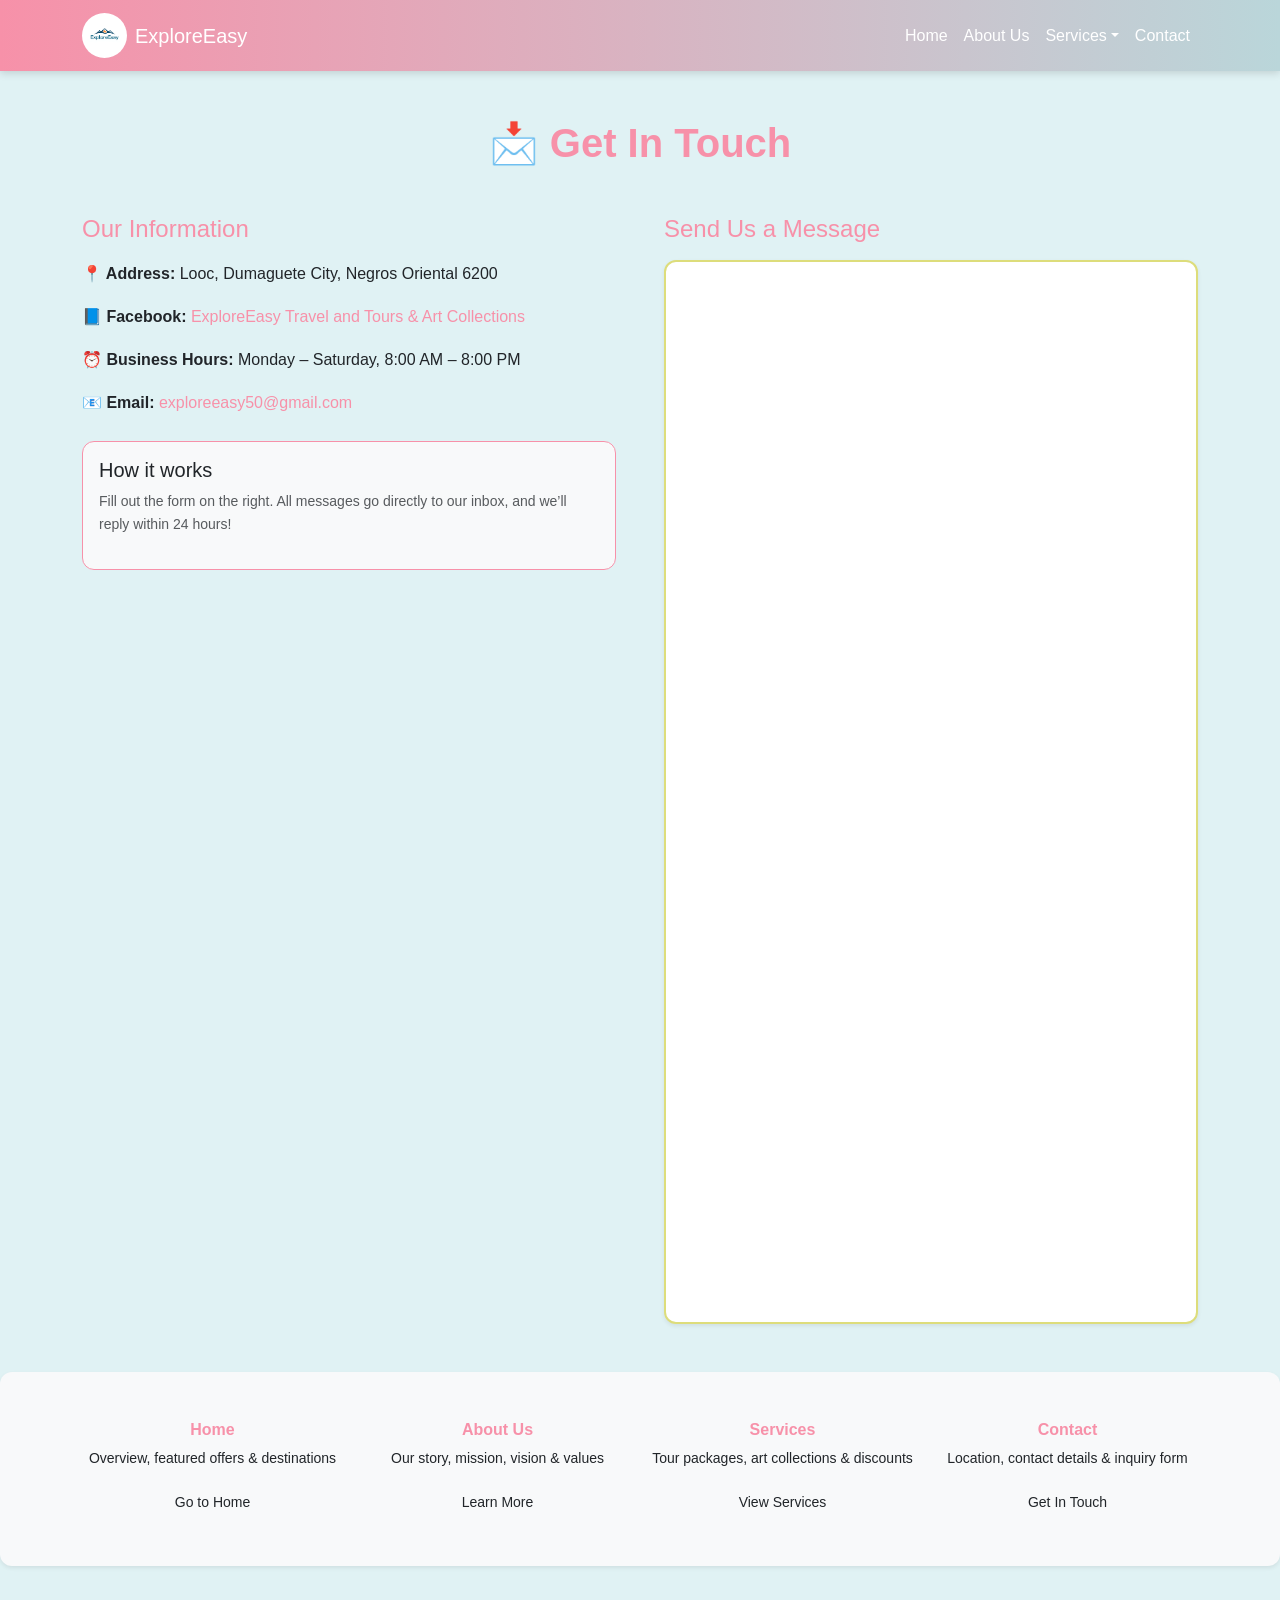
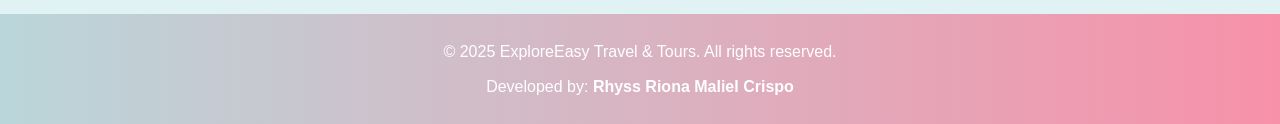
<file: contact.html>
<!DOCTYPE html>
<html lang="en">
<head>
  <meta charset="UTF-8">
  <meta name="viewport" content="width=device-width, initial-scale=1.0">
  <title>Contact Us | ExploreEasy</title>
  <link href="https://cdn.jsdelivr.net/npm/bootstrap@5.3.0/dist/css/bootstrap.min.css" rel="stylesheet">
  <link rel="stylesheet" href="css/style.css">
</head>
<body>

<nav class="navbar navbar-expand-lg navbar-dark custom-nav sticky-top">
  <div class="container">
    <a class="navbar-brand d-flex align-items-center gap-2" href="index.html">
      <img src="images/logo.png" alt="ExploreEasy Logo" width="45" height="45" class="rounded-circle">
      <span>ExploreEasy</span>
    </a>
    <button class="navbar-toggler" type="button" data-bs-toggle="collapse" data-bs-target="#navMenu">
      <span class="navbar-toggler-icon"></span>
    </button>
    <div class="collapse navbar-collapse" id="navMenu">
      <ul class="navbar-nav ms-auto">
        <li class="nav-item"><a class="nav-link" href="index.html">Home</a></li>
        <li class="nav-item"><a class="nav-link" href="about.html">About Us</a></li>
        <li class="nav-item dropdown">
          <a class="nav-link dropdown-toggle" href="#" role="button" data-bs-toggle="dropdown">Services</a>
          <ul class="dropdown-menu custom-dropdown">
            <li><a class="dropdown-item" href="services.html#packages">Travel Packages</a></li>
            <li><a class="dropdown-item" href="services.html#art">Art Collections</a></li>
            <li><a class="dropdown-item" href="services.html#promos">Promos & Discounts</a></li>
          </ul>
        </li>
        <li class="nav-item"><a class="nav-link active" href="contact.html">Contact</a></li>
      </ul>
    </div>
  </div>
</nav>

<section class="container my-5">
  <h2 class="text-center text-heading display-6 fw-bold mb-5 fade-in">📩 Get In Touch</h2>
  <div class="row g-5">
    <div class="col-md-6 fade-in-left">
      <h4 class="mb-3 text-pink">Our Information</h4>
      <p><strong>📍 Address:</strong> Looc, Dumaguete City, Negros Oriental 6200</p>
      <p><strong>📘 Facebook:</strong> 
        <a href="https://www.facebook.com/profile.php?id=61591680080529" target="_blank" class="text-decoration-none text-pink fw-medium">
          ExploreEasy Travel and Tours & Art Collections
        </a>
      </p>
      <p><strong>⏰ Business Hours:</strong> Monday – Saturday, 8:00 AM – 8:00 PM</p>
      
      <!-- ✅ CORRECT CLICKABLE EMAIL LINK -->
      <p><strong>📧 Email:</strong> 
        <a href="mailto:exploreeasy50@gmail.com" class="text-decoration-none text-pink fw-medium">
          exploreeasy50@gmail.com
        </a>
      </p>

      <div class="mt-4 p-3 bg-light rounded border border-pink">
        <h5>How it works</h5>
        <p class="small text-muted">Fill out the form on the right. All messages go directly to our inbox, and we’ll reply within 24 hours!</p>
      </div>
    </div>

    <div class="col-md-6 fade-in-right">
      <h4 class="mb-3 text-pink">Send Us a Message</h4>
      <div class="custom-form p-0 rounded shadow-sm hover-shadow overflow-hidden">
        <iframe 
          src="https://docs.google.com/forms/d/e/1FAIpQLSdizxQe27wzhN6L3rJ4hO1qpDpNfhZAm-7OCoCTQ51wvxb7LA/viewform?embedded=true" 
          width="100%" 
          height="1060" 
          frameborder="0" 
          marginheight="0" 
          marginwidth="0"
          style="border-radius: 8px; display: block;"
        >
          Loading…
        </iframe>
      </div>
    </div>
  </div>
</section>

<!-- Navigation Links Area (no heading) -->
<section class="bg-light py-5 mt-5 rounded shadow-sm">
  <div class="container">
    <div class="row text-center">
      <div class="col-md-3">
        <h6 class="fw-bold text-pink">Home</h6>
        <p class="small">Overview, featured offers & destinations</p>
        <a href="index.html" class="btn btn-outline-pink btn-sm w-75">Go to Home</a>
      </div>
      <div class="col-md-3">
        <h6 class="fw-bold text-pink">About Us</h6>
        <p class="small">Our story, mission, vision & values</p>
        <a href="about.html" class="btn btn-outline-pink btn-sm w-75">Learn More</a>
      </div>
      <div class="col-md-3">
        <h6 class="fw-bold text-pink">Services</h6>
        <p class="small">Tour packages, art collections & discounts</p>
        <a href="services.html" class="btn btn-outline-pink btn-sm w-75">View Services</a>
      </div>
      <div class="col-md-3">
        <h6 class="fw-bold text-pink">Contact</h6>
        <p class="small">Location, contact details & inquiry form</p>
        <a href="contact.html" class="btn btn-outline-pink btn-sm w-75">Get In Touch</a>
      </div>
    </div>
  </div>
</section>

<footer class="custom-footer py-4 mt-5">
  <div class="container text-center">
    <p class="mb-2">© 2025 ExploreEasy Travel & Tours. All rights reserved.</p>
    <p class="mb-0">Developed by: <strong>Rhyss Riona Maliel Crispo</strong></p>
  </div>
</footer>

<script src="https://cdn.jsdelivr.net/npm/bootstrap@5.3.0/dist/js/bootstrap.bundle.min.js"></script>
</body>
</html>
</file>
<file: css/style.css>
/* --------------------------
   BASE STYLES
--------------------------- */
* {
  margin: 0;
  padding: 0;
  box-sizing: border-box;
}
body {
  font-family: 'Segoe UI', Roboto, sans-serif;
  line-height: 1.7;
  background-color: #E0F2F4;
  overflow-x: hidden;
}

/* --------------------------
   COLOR PALETTE
--------------------------- */
:root {
  --light-pink: #FFBDBF;
  --rose: #F791A9;
  --soft-yellow: #FFE797;
  --pale-green: #DDDD7B;
  --pale-blue: #E0F2F4;
  --muted-blue: #BAD6DA;
}

/* --------------------------
   REQUIRED CSS3 FEATURES
--------------------------- */
.float-md-start { float: left; }
.float-md-end { float: right; }

.bg-overlay { background: rgba(0, 0, 0, 0.55); opacity: 0.95; }
.gallery-img { opacity: 0.9; transition: all 0.3s ease; object-fit: cover; height: 220px; }
.gallery-img:hover { opacity: 1; }

.custom-nav {
  background: linear-gradient(90deg, var(--rose), var(--muted-blue));
  box-shadow: 0 2px 8px rgba(0,0,0,0.15);
}
.nav-link { color: #ffffff !important; }
.nav-link:hover { color: var(--soft-yellow) !important; }

.custom-dropdown {
  background-color: var(--light-pink);
  border: none;
  border-radius: 8px;
}
.custom-dropdown .dropdown-item:hover {
  background-color: var(--rose);
  color: white;
}

input[type="text"],
input[type="email"],
select,
textarea {
  border: 1px solid var(--muted-blue);
  border-radius: 8px;
  padding: 0.6rem;
}

.custom-form {
  background-color: #ffffff;
  border: 2px solid var(--pale-green);
}

.rounded { border-radius: 12px !important; }
.rounded-circle { border-radius: 50% !important; }

.custom-card {
  border: 4px solid;
  border-image: linear-gradient(45deg, var(--rose), var(--pale-green)) 1;
}

.custom-multibg {
  background: 
    linear-gradient(rgba(255, 231, 151, 0.7), rgba(186, 214, 218, 0.7));
}

.custom-gradient {
  background: linear-gradient(120deg, var(--light-pink), var(--muted-blue));
}
.custom-btn {
  background: linear-gradient(90deg, var(--rose), var(--pale-green));
  border: none;
  color: white;
  transition: all 0.3s ease;
}
.custom-btn:hover {
  background: linear-gradient(90deg, var(--pale-green), var(--rose));
  color: white;
  transform: translateY(-2px);
  box-shadow: 0 4px 12px rgba(0,0,0,0.15);
}

.shadow { box-shadow: 0 4px 12px rgba(0,0,0,0.15); }
.shadow-sm { box-shadow: 0 2px 6px rgba(0,0,0,0.1); }
.shadow-lg { box-shadow: 0 6px 18px rgba(0,0,0,0.2); }

/* --------------------------
   NEW ANIMATIONS & EFFECTS
--------------------------- */
@keyframes fadeIn { from { opacity: 0; } to { opacity: 1; } }
@keyframes fadeInLeft { from { opacity: 0; transform: translateX(-30px); } to { opacity: 1; transform: translateX(0); } }
@keyframes fadeInRight { from { opacity: 0; transform: translateX(30px); } to { opacity: 1; transform: translateX(0); } }
@keyframes slideIn { from { opacity: 0; transform: translateY(-20px); } to { opacity: 1; transform: translateY(0); } }
@keyframes zoomIn { from { opacity: 0; transform: scale(0.9); } to { opacity: 1; transform: scale(1); } }
@keyframes floatUp { 0% { transform: translateY(0); } 50% { transform: translateY(-5px); } 100% { transform: translateY(0); } }
@keyframes pulse { 0% { box-shadow: 0 0 0 0 rgba(247, 145, 169, 0.4); } 70% { box-shadow: 0 0 0 15px rgba(247, 145, 169, 0); } 100% { box-shadow: 0 0 0 0 rgba(247, 145, 169, 0); } }

.fade-in { animation: fadeIn 1s ease forwards; }
.fade-in-left { animation: fadeInLeft 1s ease forwards; }
.fade-in-right { animation: fadeInRight 1s ease forwards; }
.slide-in { animation: slideIn 1s ease forwards; }
.zoom-in { animation: zoomIn 1s ease forwards; }
.float-up { animation: floatUp 4s ease infinite; }
.pulse { animation: pulse 3s infinite; }
.delay-1 { animation-delay: 0.2s; }
.delay-2 { animation-delay: 0.4s; }

.quote-hover:hover {
  background: linear-gradient(90deg, var(--light-pink), var(--pale-blue));
  transform: scale(1.02);
  transition: all 0.3s ease;
}
.scale-hover:hover {
  transform: scale(1.02);
  transition: all 0.3s ease;
}
.hover-shadow:hover {
  box-shadow: 0 8px 20px rgba(0,0,0,0.15);
  transition: all 0.3s ease;
}
.hover-zoom:hover {
  transform: scale(1.08);
  z-index: 1;
}

/* --------------------------
   OTHER STYLES
--------------------------- */
.carousel-item img {
  height: 500px;
  object-fit: cover;
}
.text-heading { color: var(--rose); }
.text-pink { color: var(--rose); }
.text-blue { color: var(--muted-blue); }
.border-pink { border-color: var(--rose) !important; }
.bg-paleblue { background-color: var(--pale-blue); }
.bg-yellow { background-color: var(--soft-yellow); }
.bg-green { background-color: var(--pale-green); }

.custom-table th {
  background-color: var(--muted-blue);
  color: white;
}
.custom-table td {
  background-color: #ffffff;
}
.promo-box {
  background-color: var(--soft-yellow);
}

.map-image {
  border: 3px solid transparent;
  transition: all 0.3s ease;
}

.custom-footer {
  background: linear-gradient(90deg, var(--muted-blue), var(--rose));
  color: white;
}
.custom-footer a {
  color: #ffffff;
  text-decoration: none;
}
.custom-footer a:hover {
  color: var(--soft-yellow);
}
</file>
